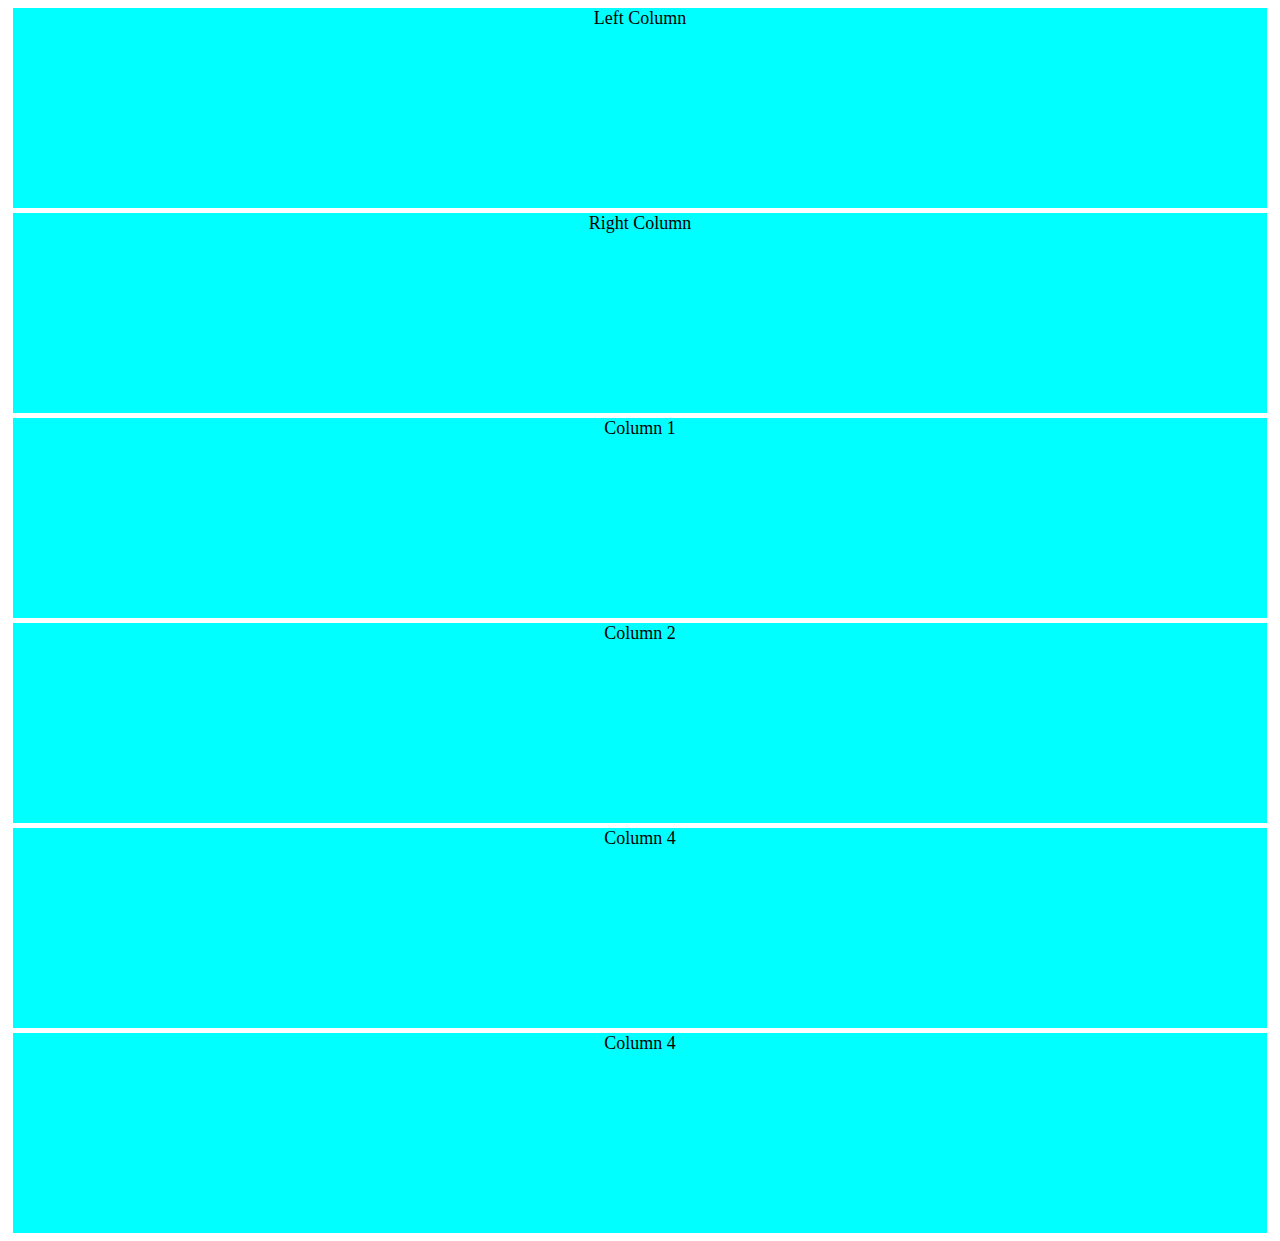
<file: index.html>
<!DOCTYPE html>
<html>
    <head>
        <!-- CSS only -->
        <link rel="stylesheet" href="https://stackpath.bootstrapcdn.com/bootstrap/4.5.0/css/bootstrap.min.css" integrity="sha384-9aIt2nRpC12Uk9gS9baDl411NQApFmC26EwAOH8WgZl5MYYxFfc+NcPb1dKGj7Sk" crossorigin="anonymous">
        <link rel="stylesheet" type="text/css" href="style.css">
    </head>
    <body>
        <div class="container">
            <div class="row">
                <div class="col-md-6 col-sm-6">
                    <div class="newDiv">
                        Left Column
                    </div>
                </div>
                <div class="col-md-6 col-sm-6">
                   <div class="newDiv">
                        Right Column
                    </div>
                </div>
            </div>
        </div>
        <div class="container">
            <div class="row">
                <div class="col-md-6 col-sm-8">
                    <div class="newDiv">
                        Column 1
                    </div>
                </div>
                <div class="col-md-6 col-sm-4">
                   <div class="newDiv">
                        Column 2
                    </div>
                </div>
            </div>
            <div class="row">
                <div class="col-md-6 col-sm-8">
                    <div class="newDiv">
                        Column 4
                    </div>
                </div>
                <div class="col-md-6 col-sm-4">
                   <div class="newDiv">
                        Column 4
                    </div>
                </div>
            </div>
            </div>
        </div>
    </body>
</html>
</file>
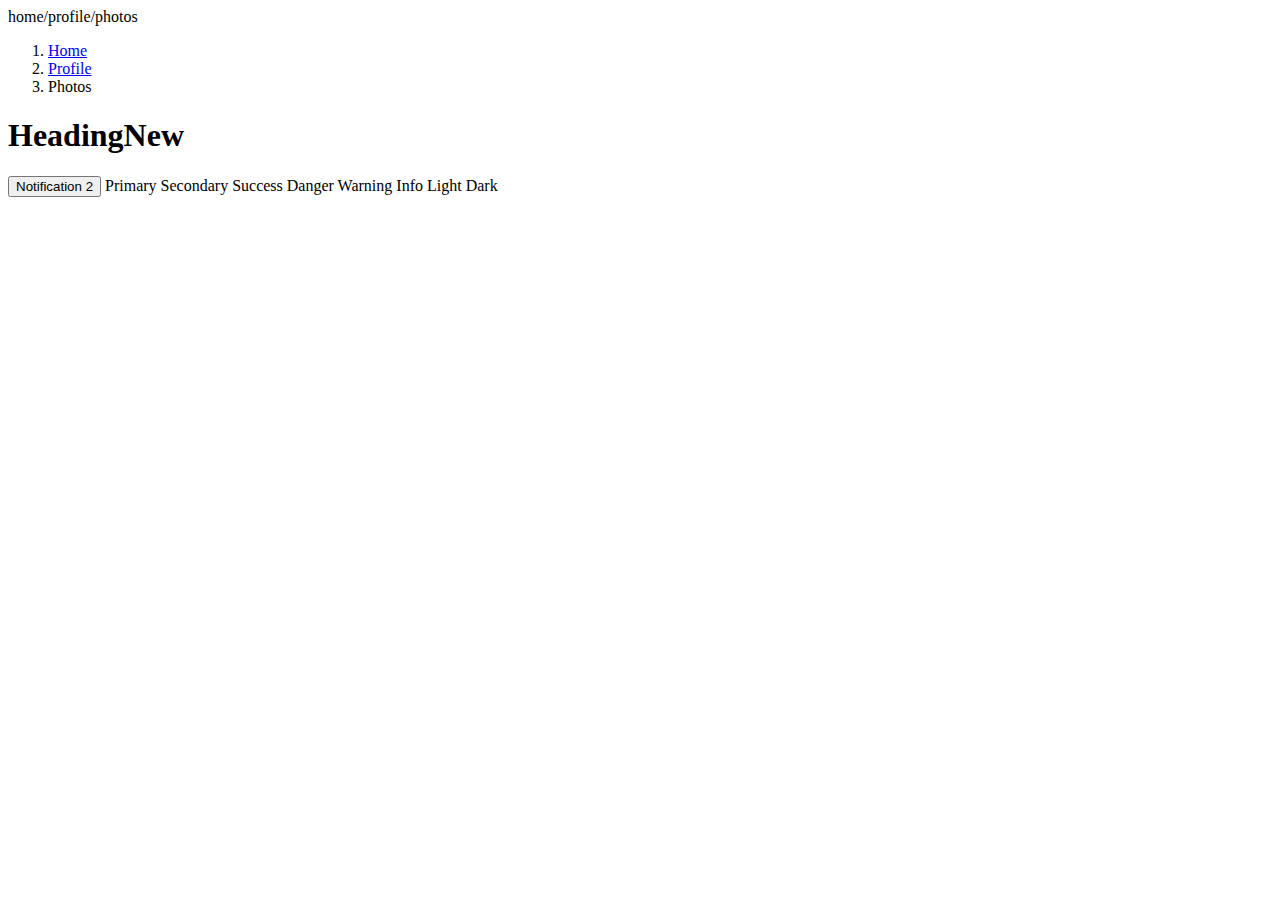
<file: breadcrumb.html>
<!DOCTYPE html>
<html>
    <head>
        <link rel="stylesheet" type="text/css" href="style.css">
        <link rel="stylesheet" href="https://stackpath.bootstrapcdn.com/bootstrap/4.5.0/css/bootstrap.min.css" integrity="sha384-9aIt2nRpC12Uk9gS9baDl411NQApFmC26EwAOH8WgZl5MYYxFfc+NcPb1dKGj7Sk" crossorigin="anonymous">
        <!--allows to use bootstrap dropdown button-->
        <script src="https://code.jquery.com/jquery-3.5.1.slim.min.js" integrity="sha384-DfXdz2htPH0lsSSs5nCTpuj/zy4C+OGpamoFVy38MVBnE+IbbVYUew+OrCXaRkfj" crossorigin="anonymous"></script>
        <script src="https://cdn.jsdelivr.net/npm/popper.js@1.16.0/dist/umd/popper.min.js" integrity="sha384-Q6E9RHvbIyZFJoft+2mJbHaEWldlvI9IOYy5n3zV9zzTtmI3UksdQRVvoxMfooAo" crossorigin="anonymous"></script>
        <script src="https://stackpath.bootstrapcdn.com/bootstrap/4.5.0/js/bootstrap.min.js" integrity="sha384-OgVRvuATP1z7JjHLkuOU7Xw704+h835Lr+6QL9UvYjZE3Ipu6Tp75j7Bh/kR0JKI" crossorigin="anonymous"></script>
    </head>
    <body>
        <div class="container">
            home/profile/photos
            <nav aria-label="breadcrumb">
                <ol class="breadcrumb">
                    <li class="breadcrumb-item">
                        <a href="#">Home</a>
                    </li>
                    <li class="breadcrumb-item">
                        <a href="#">Profile</a>
                    </li>
                    <li class="breadcrumb-item active" aria-current="page">
                        Photos
                    </li>
                </ol>
            </nav>
        </div>
        <!--badge example-->
        <div class="container">
            <h1>Heading<span class="badge badge-primary">New</span></h1>
        </div>
        <button type="button" class="btn btn-primary">Notification
            <span class="badge badge-secondary">2</span>
        </button>
        <span class="badge badge-primary">Primary</span>
        <span class="badge badge-secondary">Secondary</span>
        <span class="badge badge-success">Success</span>
        <span class="badge badge-danger">Danger</span>
        <span class="badge badge-warning">Warning</span>
        <span class="badge badge-info">Info</span>
        <span class="badge badge-light">Light</span>
        <span class="badge badge-dark">Dark</span>
    </body>
</html>
</file>
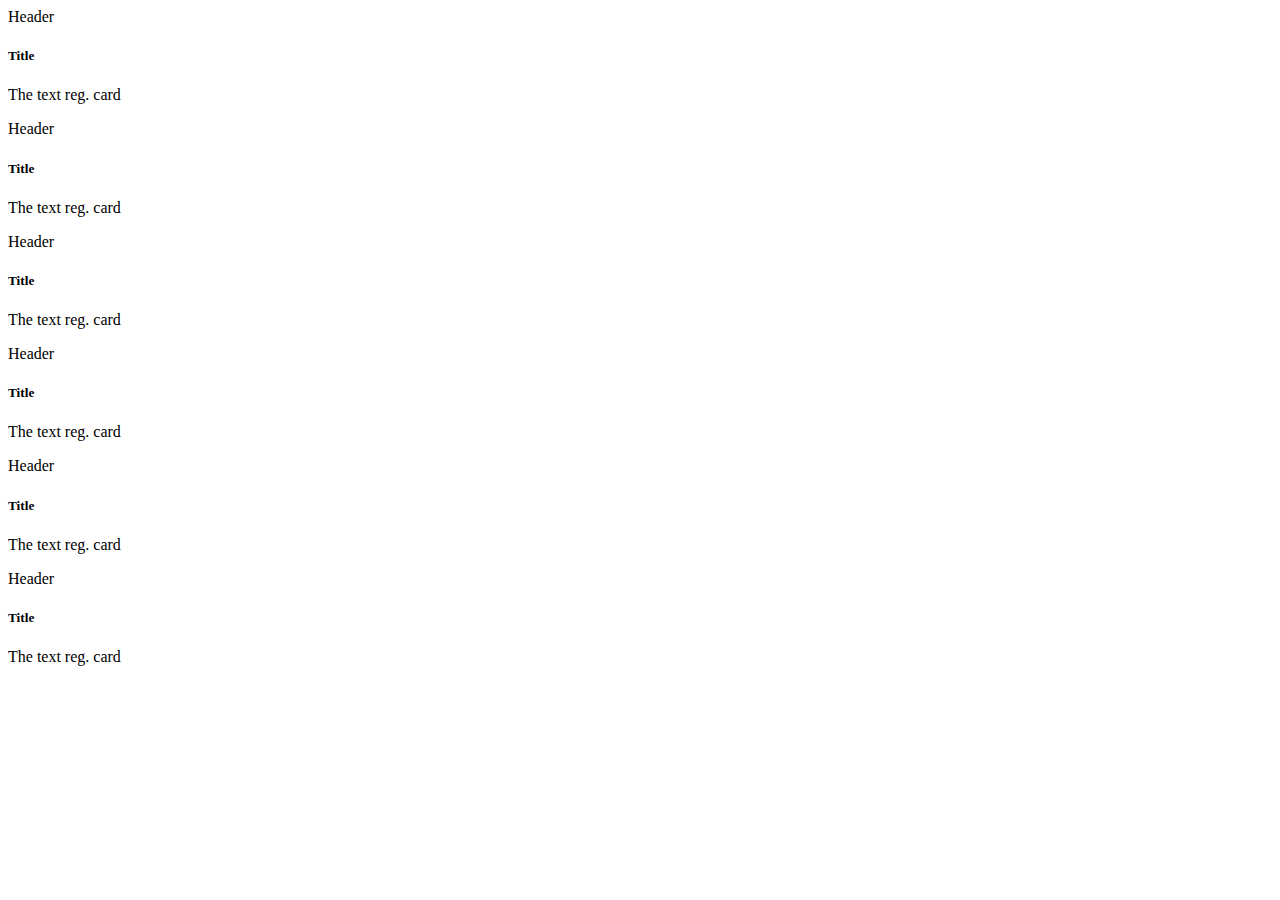
<file: card color.html>
<!DOCTYPE html>
<html>
    <head>
        <link rel="stylesheet" type="text/css" href="style.css">
        <link rel="stylesheet" href="https://stackpath.bootstrapcdn.com/bootstrap/4.5.0/css/bootstrap.min.css" integrity="sha384-9aIt2nRpC12Uk9gS9baDl411NQApFmC26EwAOH8WgZl5MYYxFfc+NcPb1dKGj7Sk" crossorigin="anonymous">
        <!--allows to use bootstrap dropdown button-->
        <script src="https://code.jquery.com/jquery-3.5.1.slim.min.js" integrity="sha384-DfXdz2htPH0lsSSs5nCTpuj/zy4C+OGpamoFVy38MVBnE+IbbVYUew+OrCXaRkfj" crossorigin="anonymous"></script>
        <script src="https://cdn.jsdelivr.net/npm/popper.js@1.16.0/dist/umd/popper.min.js" integrity="sha384-Q6E9RHvbIyZFJoft+2mJbHaEWldlvI9IOYy5n3zV9zzTtmI3UksdQRVvoxMfooAo" crossorigin="anonymous"></script>
        <script src="https://stackpath.bootstrapcdn.com/bootstrap/4.5.0/js/bootstrap.min.js" integrity="sha384-OgVRvuATP1z7JjHLkuOU7Xw704+h835Lr+6QL9UvYjZE3Ipu6Tp75j7Bh/kR0JKI" crossorigin="anonymous"></script>

    </head>
    <body>
        <div class="container">
            <div class="card text-white bg-primary mb-3" style="max-width: 18rem;">
                <div class="card-header">Header</div>
                <div class="card-body">
                    <h5 class="card-title">Title</h5>
                    <p class="card-text">The text reg. card</p>
                </div>
            </div>
            <div class="card text-white bg-danger mb-3" style="max-width: 18rem;">
                <div class="card-header">Header</div>
                <div class="card-body">
                    <h5 class="card-title">Title</h5>
                    <p class="card-text">The text reg. card</p>
                </div>
            </div>
            <div class="card text-white bg-success mb-3" style="max-width: 18rem;">
                <div class="card-header">Header</div>
                <div class="card-body">
                    <h5 class="card-title">Title</h5>
                    <p class="card-text">The text reg. card</p>
                </div>
            </div>
            <div class="card text-white bg-warning mb-3" style="max-width: 18rem;">
                <div class="card-header">Header</div>
                <div class="card-body">
                    <h5 class="card-title">Title</h5>
                    <p class="card-text">The text reg. card</p>
                </div>
            </div>
            <div class="card text-white bg-info mb-3" style="max-width: 18rem;">
                <div class="card-header">Header</div>
                <div class="card-body">
                    <h5 class="card-title">Title</h5>
                    <p class="card-text">The text reg. card</p>
                </div>
            </div>
            <div class="card text-dark bg-light mb-3" style="max-width: 18rem;">
                <div class="card-header">Header</div>
                <div class="card-body">
                    <h5 class="card-title">Title</h5>
                    <p class="card-text">The text reg. card</p>
                </div>
            </div>
        </div>

    </body>
</html>
</file>
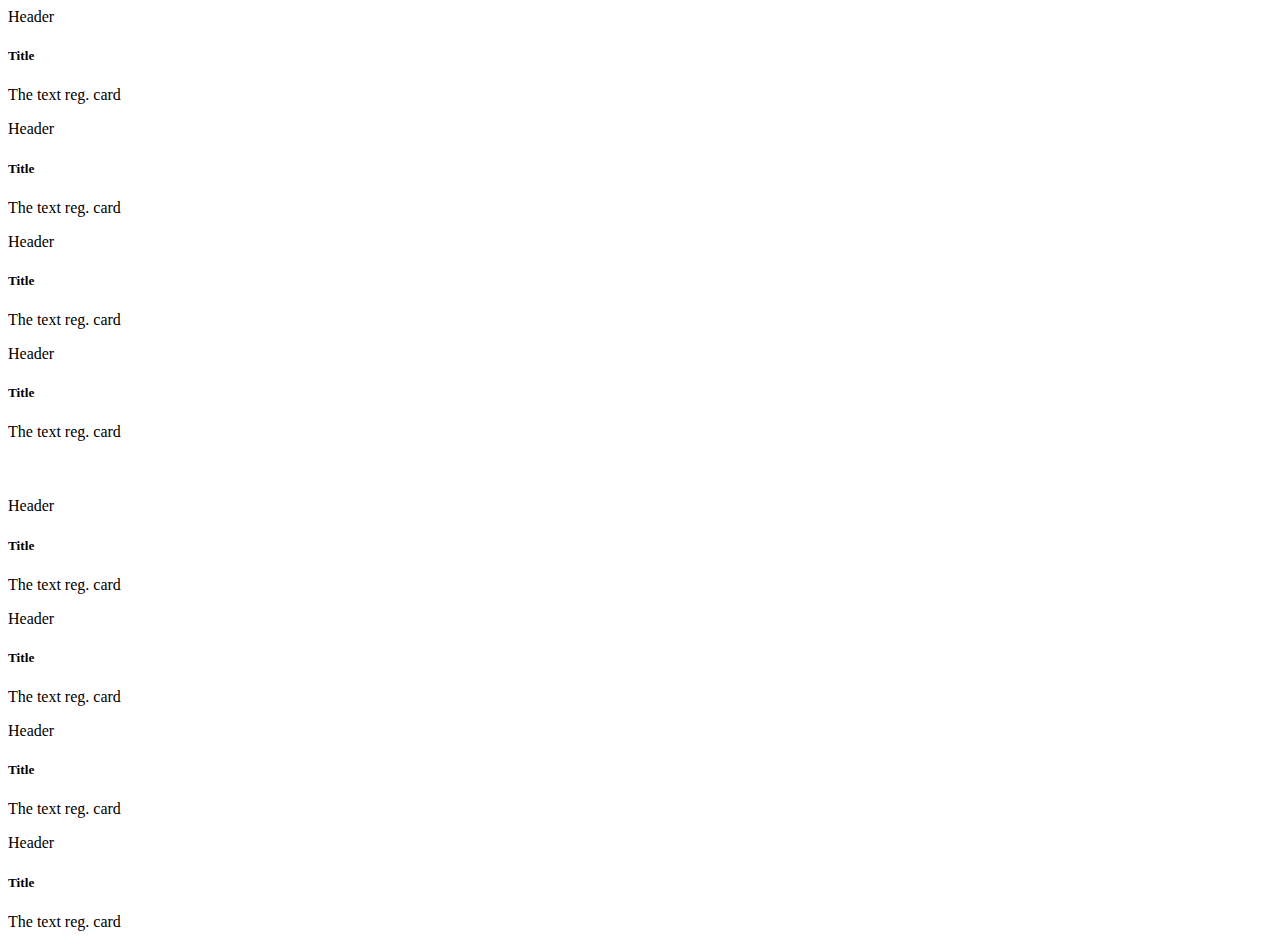
<file: Card Groups.html>
<!DOCTYPE html>
<html>
    <head>
        <link rel="stylesheet" type="text/css" href="style.css">
        <link rel="stylesheet" href="https://stackpath.bootstrapcdn.com/bootstrap/4.5.0/css/bootstrap.min.css" integrity="sha384-9aIt2nRpC12Uk9gS9baDl411NQApFmC26EwAOH8WgZl5MYYxFfc+NcPb1dKGj7Sk" crossorigin="anonymous">
        <!--allows to use bootstrap dropdown button-->
        <script src="https://code.jquery.com/jquery-3.5.1.slim.min.js" integrity="sha384-DfXdz2htPH0lsSSs5nCTpuj/zy4C+OGpamoFVy38MVBnE+IbbVYUew+OrCXaRkfj" crossorigin="anonymous"></script>
        <script src="https://cdn.jsdelivr.net/npm/popper.js@1.16.0/dist/umd/popper.min.js" integrity="sha384-Q6E9RHvbIyZFJoft+2mJbHaEWldlvI9IOYy5n3zV9zzTtmI3UksdQRVvoxMfooAo" crossorigin="anonymous"></script>
        <script src="https://stackpath.bootstrapcdn.com/bootstrap/4.5.0/js/bootstrap.min.js" integrity="sha384-OgVRvuATP1z7JjHLkuOU7Xw704+h835Lr+6QL9UvYjZE3Ipu6Tp75j7Bh/kR0JKI" crossorigin="anonymous"></script>
    </head>
    <body>
        <div class="container">
            <div class="card-deck">
                <div class="card text-light bg-primary">
                    <div class="card-header">Header</div>
                    <div class="card-body">
                        <h5 class="card-title">Title</h5>
                        <p class="card-text">The text reg. card</p>
                    </div>
                </div>
                <div class="card text-white bg-danger">
                    <div class="card-header">Header</div>
                    <div class="card-body">
                        <h5 class="card-title">Title</h5>
                        <p class="card-text">The text reg. card</p>
                    </div>
                </div>
                <div class="card text-white bg-success">
                    <div class="card-header">Header</div>
                    <div class="card-body">
                        <h5 class="card-title">Title</h5>
                        <p class="card-text">The text reg. card</p>
                    </div>
                </div>
                <div class="card text-dark bg-light">
                    <div class="card-header">Header</div>
                    <div class="card-body">
                        <h5 class="card-title">Title</h5>
                        <p class="card-text">The text reg. card</p>
                    </div>
                </div>
            </div>
            <div class="card"  style="padding: 20px;"></div>
            <div class="card-group">
                <div class="card text-light bg-primary">
                    <div class="card-header">Header</div>
                    <div class="card-body">
                        <h5 class="card-title">Title</h5>
                        <p class="card-text">The text reg. card</p>
                    </div>
                </div>
                <div class="card text-white bg-danger">
                    <div class="card-header">Header</div>
                    <div class="card-body">
                        <h5 class="card-title">Title</h5>
                        <p class="card-text">The text reg. card</p>
                    </div>
                </div>
                <div class="card text-white bg-success">
                    <div class="card-header">Header</div>
                    <div class="card-body">
                        <h5 class="card-title">Title</h5>
                        <p class="card-text">The text reg. card</p>
                    </div>
                </div>
                <div class="card text-dark bg-light">
                    <div class="card-header">Header</div>
                    <div class="card-body">
                        <h5 class="card-title">Title</h5>
                        <p class="card-text">The text reg. card</p>
                    </div>
                </div>
        </div>
    </body>
</html>
</file>
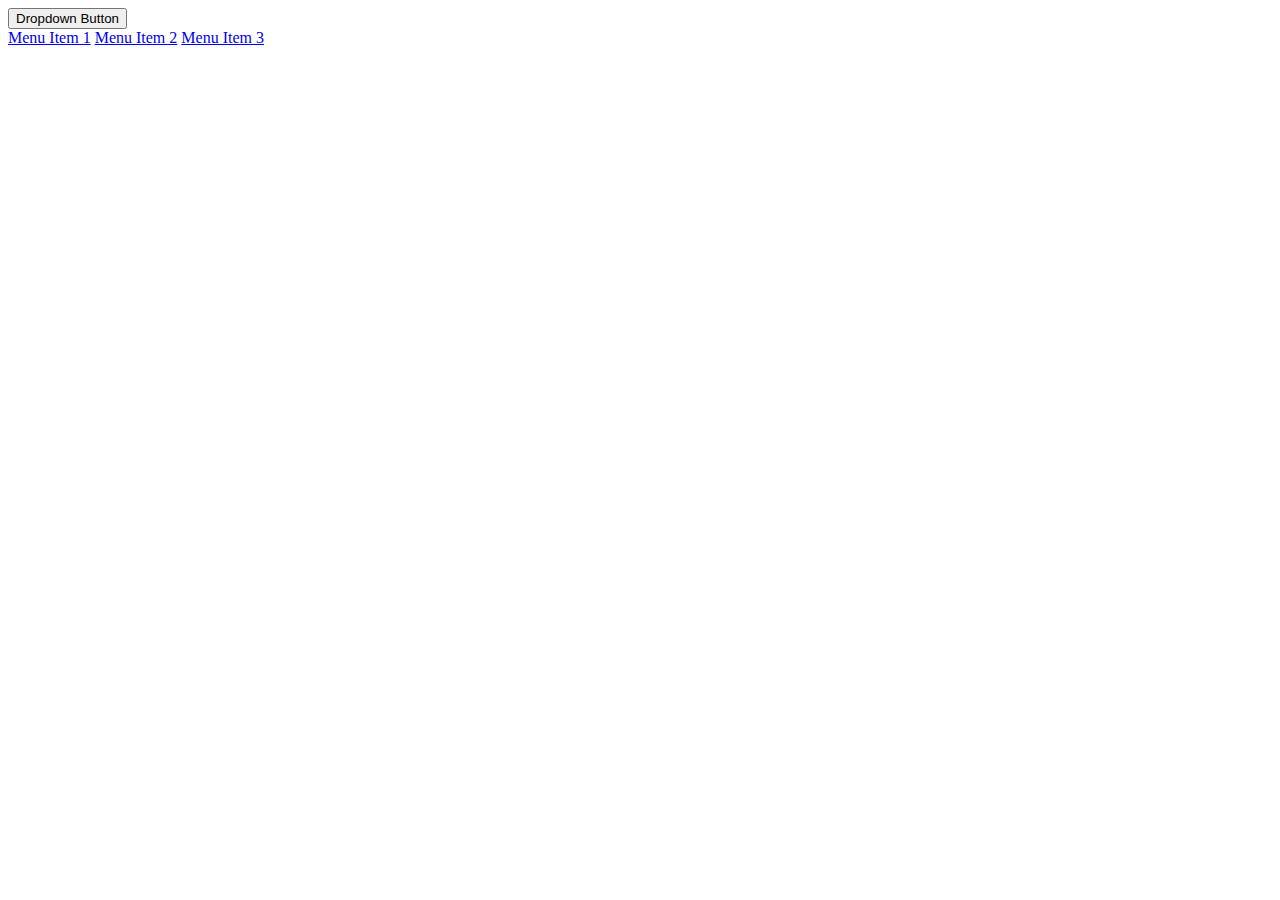
<file: dropdown.html>
<!DOCTYPE html>
<html>
    <head>
        <link rel="stylesheet" type="text/css" href="style.css">
        <link rel="stylesheet" href="https://stackpath.bootstrapcdn.com/bootstrap/4.5.0/css/bootstrap.min.css" integrity="sha384-9aIt2nRpC12Uk9gS9baDl411NQApFmC26EwAOH8WgZl5MYYxFfc+NcPb1dKGj7Sk" crossorigin="anonymous">
        <!--allows to use bootstrap dropdown button-->
        <script src="https://code.jquery.com/jquery-3.5.1.slim.min.js" integrity="sha384-DfXdz2htPH0lsSSs5nCTpuj/zy4C+OGpamoFVy38MVBnE+IbbVYUew+OrCXaRkfj" crossorigin="anonymous"></script>
        <script src="https://cdn.jsdelivr.net/npm/popper.js@1.16.0/dist/umd/popper.min.js" integrity="sha384-Q6E9RHvbIyZFJoft+2mJbHaEWldlvI9IOYy5n3zV9zzTtmI3UksdQRVvoxMfooAo" crossorigin="anonymous"></script>
        <script src="https://stackpath.bootstrapcdn.com/bootstrap/4.5.0/js/bootstrap.min.js" integrity="sha384-OgVRvuATP1z7JjHLkuOU7Xw704+h835Lr+6QL9UvYjZE3Ipu6Tp75j7Bh/kR0JKI" crossorigin="anonymous"></script>
    </head>
    <body>
        <div class="container">
            <div class="dropdown">
                <!--toggle means if you click on button, list will be popup and again if you click on button list will be close or hide itself -->
                <!-- data-toggle is used to indicate its a dropdown button-->
                <!--area-haspopup attribute indicates button has popup context menu or sub level menu-->
                <button class="btn btn-secondary dropdown-toggle" type="button" id="dropdownbutton" data-toggle="dropdown" aria-haspopup="true" 
                aria-expanded="false">
                    Dropdown Button
                </button>
                <!--dropdown list items-->
                <!-- give the reference of dropdown buttons id to  aria-labelledby attribute -->
                <!-- give # to href attribute for now -->
                <div class="dropdown-menu" aria-labelledby="dropdownbutton">
                    <a href="#" class="dropdown-item">Menu Item 1</a>
                    <a href="#" class="dropdown-item">Menu Item 2</a>
                    <a href="#" class="dropdown-item">Menu Item 3</a>
                </div>
            </div>
        </div>
    </body>
</html>
</file>
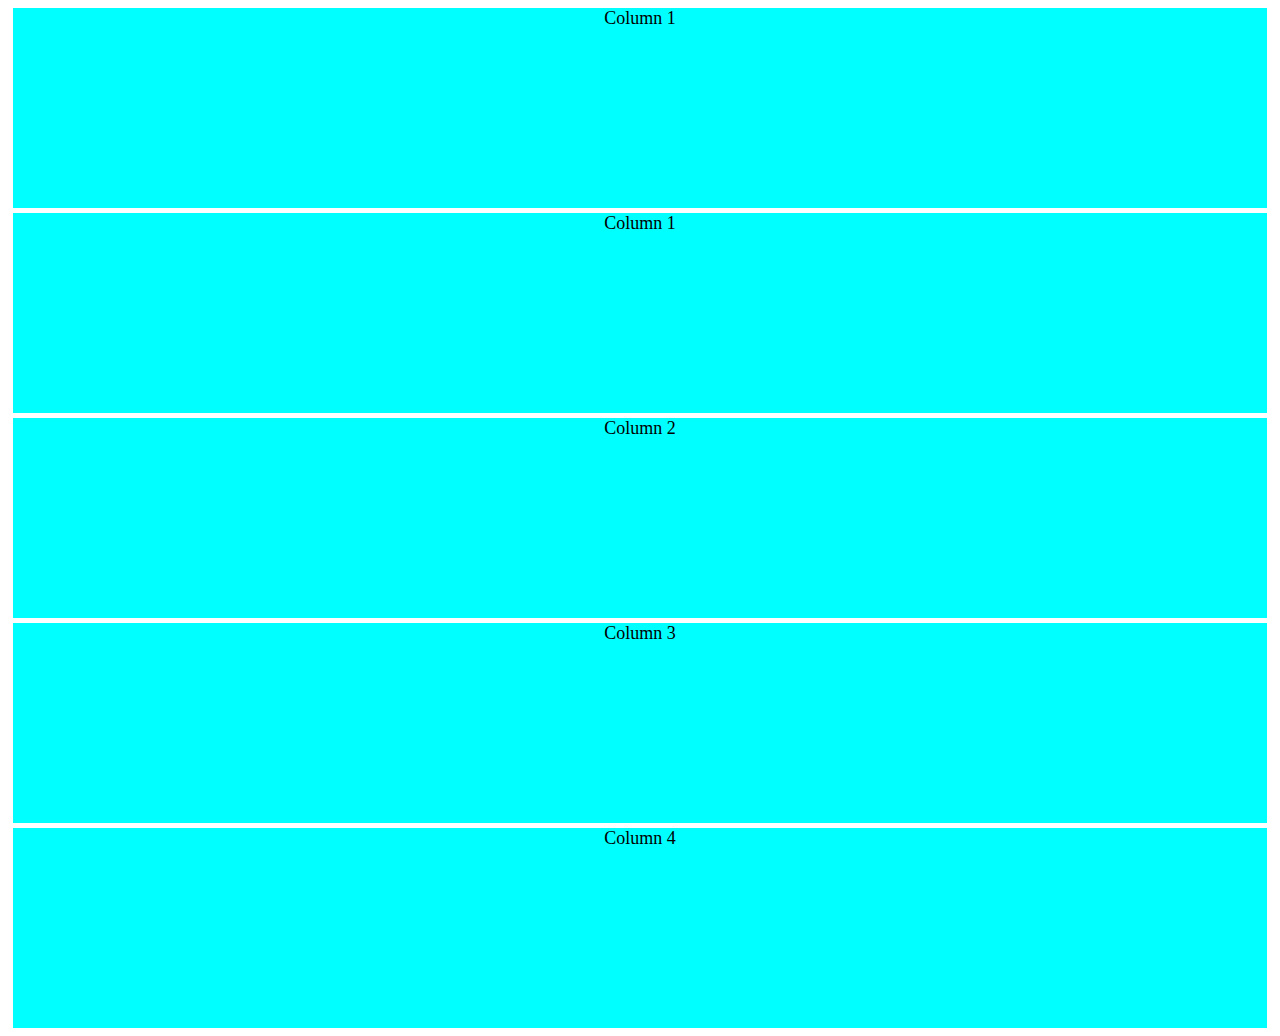
<file: Index2.html>
<!DOCTYPE html>
<html>
    <head>
        <link rel="stylesheet" type="text/css" href="style.css">
        <link rel="stylesheet" href="https://stackpath.bootstrapcdn.com/bootstrap/4.5.0/css/bootstrap.min.css" integrity="sha384-9aIt2nRpC12Uk9gS9baDl411NQApFmC26EwAOH8WgZl5MYYxFfc+NcPb1dKGj7Sk" crossorigin="anonymous">
    </head>
    <body>
        <div class="container">
            <div class="row">
                <div class="col-md-3">
                    <div class="newDiv">
                        Column 1
                    </div>
                </div>
            </div>
            <div class="row">
                <div class="col-md-3">
                    <div class="newDiv">
                        Column 1
                    </div>
                </div>
                <div class="col-md-3">
                    <div class="newDiv">
                        Column 2
                    </div>
                </div>
                <div class="col-md-3">
                    <div class="newDiv">
                        Column 3
                    </div>
                </div>
                <div class="col-md-3">
                    <div class="newDiv">
                        Column 4
                    </div>
                </div>
            </div>
        </div>
    </body>
</html>
</file>
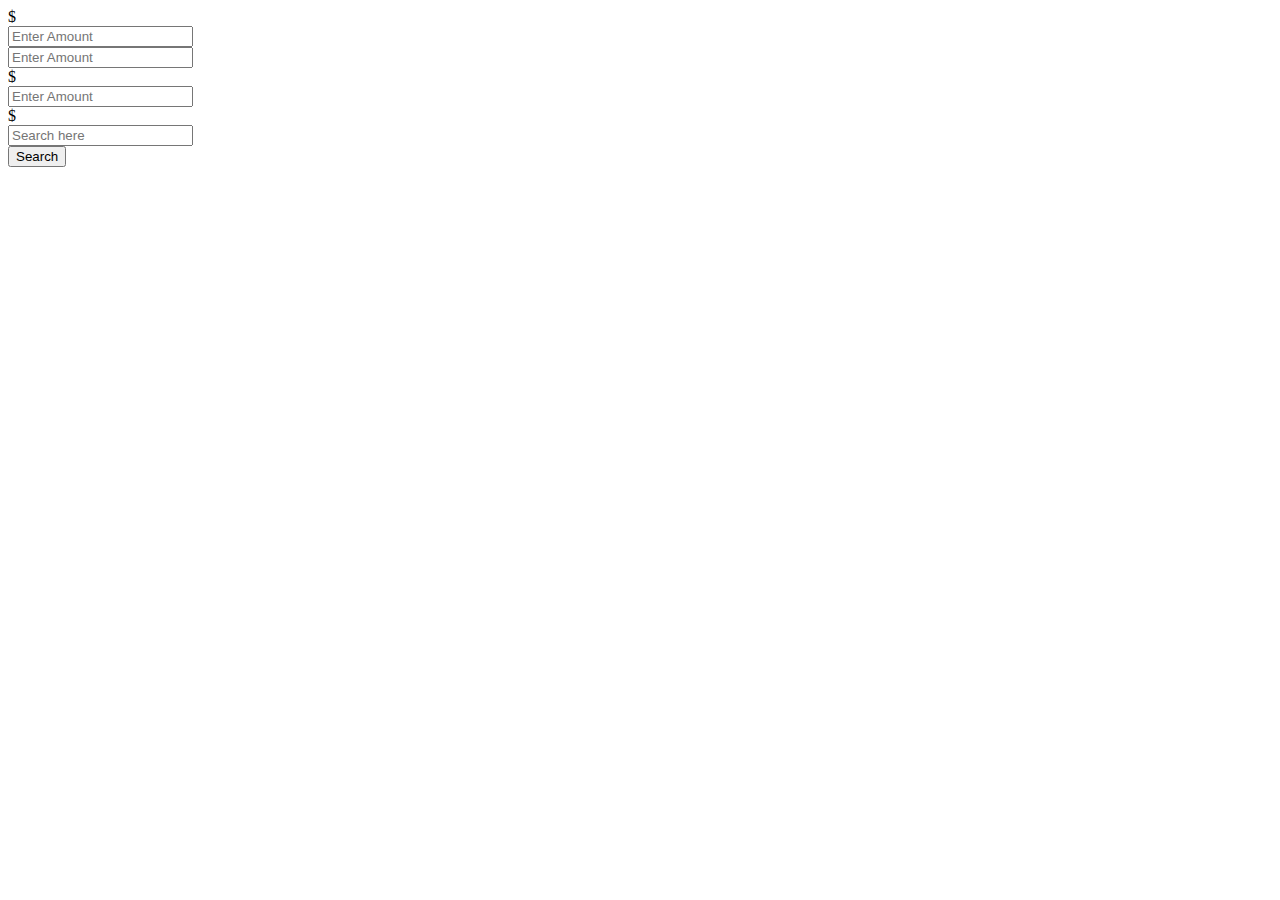
<file: Input Group.html>
<!DOCTYPE html>
<html>
    <head>
        <link rel="stylesheet" type="text/css" href="style.css">
        <link rel="stylesheet" href="https://stackpath.bootstrapcdn.com/bootstrap/4.5.0/css/bootstrap.min.css" integrity="sha384-9aIt2nRpC12Uk9gS9baDl411NQApFmC26EwAOH8WgZl5MYYxFfc+NcPb1dKGj7Sk" crossorigin="anonymous">
        <!--allows to use bootstrap dropdown button-->
        <script src="https://code.jquery.com/jquery-3.5.1.slim.min.js" integrity="sha384-DfXdz2htPH0lsSSs5nCTpuj/zy4C+OGpamoFVy38MVBnE+IbbVYUew+OrCXaRkfj" crossorigin="anonymous"></script>
        <script src="https://cdn.jsdelivr.net/npm/popper.js@1.16.0/dist/umd/popper.min.js" integrity="sha384-Q6E9RHvbIyZFJoft+2mJbHaEWldlvI9IOYy5n3zV9zzTtmI3UksdQRVvoxMfooAo" crossorigin="anonymous"></script>
        <script src="https://stackpath.bootstrapcdn.com/bootstrap/4.5.0/js/bootstrap.min.js" integrity="sha384-OgVRvuATP1z7JjHLkuOU7Xw704+h835Lr+6QL9UvYjZE3Ipu6Tp75j7Bh/kR0JKI" crossorigin="anonymous"></script>

    </head>
    <body>
        <div class="input-group">
            <div class="input-group-prepend">
                <span class="input-group-text">$</span>
            </div>
            <input type="text" class="form-control" placeholder="Enter Amount">
        </div>
        <div class="input-group">
            <input type="text" class="form-control" placeholder="Enter Amount">
            <div class="input-group-append">
                <span class="input-group-text">$</span>
            </div>
        </div>
        <div class="input-group input-group-sm">
            <input type="text" class="form-control" placeholder="Enter Amount">
            <div class="input-group-append">
                <span class="input-group-text">$</span>
            </div>
        </div>
        <div class="input-group">
            <input type="text" class="form-control" placeholder="Search here">
            <div class="input-group-append">
                <button class="btn btn-success" type="submit">Search</button>
            </div>
        </div>
    </body>
</html>
</file>
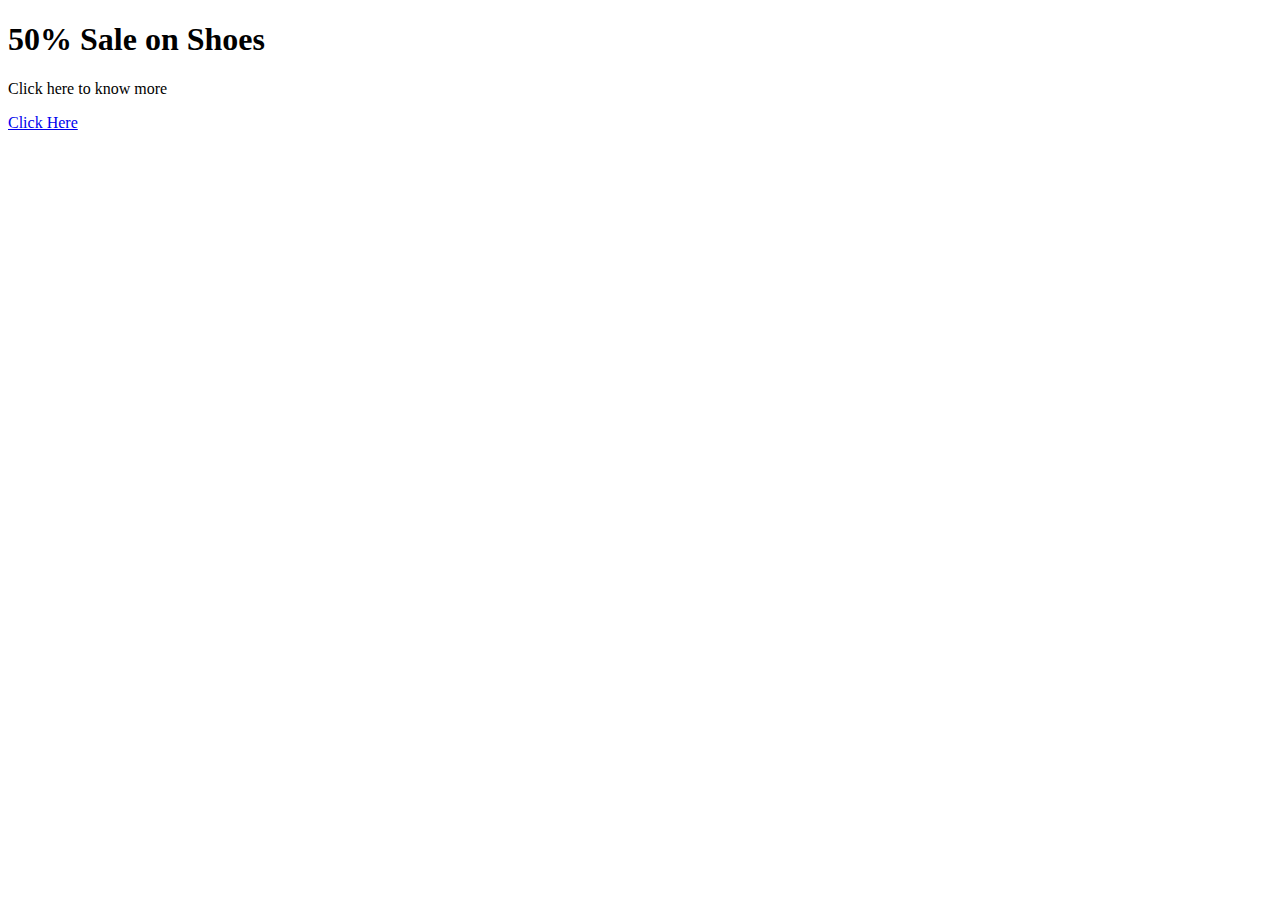
<file: Jumbotron.html>
<!DOCTYPE html>
<html>
    <head>
        <link rel="stylesheet" type="text/css" href="style.css">
        <link rel="stylesheet" href="https://stackpath.bootstrapcdn.com/bootstrap/4.5.0/css/bootstrap.min.css" integrity="sha384-9aIt2nRpC12Uk9gS9baDl411NQApFmC26EwAOH8WgZl5MYYxFfc+NcPb1dKGj7Sk" crossorigin="anonymous">
        <!--allows to use bootstrap dropdown button-->
        <script src="https://code.jquery.com/jquery-3.5.1.slim.min.js" integrity="sha384-DfXdz2htPH0lsSSs5nCTpuj/zy4C+OGpamoFVy38MVBnE+IbbVYUew+OrCXaRkfj" crossorigin="anonymous"></script>
        <script src="https://cdn.jsdelivr.net/npm/popper.js@1.16.0/dist/umd/popper.min.js" integrity="sha384-Q6E9RHvbIyZFJoft+2mJbHaEWldlvI9IOYy5n3zV9zzTtmI3UksdQRVvoxMfooAo" crossorigin="anonymous"></script>
        <script src="https://stackpath.bootstrapcdn.com/bootstrap/4.5.0/js/bootstrap.min.js" integrity="sha384-OgVRvuATP1z7JjHLkuOU7Xw704+h835Lr+6QL9UvYjZE3Ipu6Tp75j7Bh/kR0JKI" crossorigin="anonymous"></script>

    </head>
    <body>
        <div class="jumbotron">
            <h1 class="display-4">50% Sale on Shoes</h1>
            <p class="lead">Click here to know more</p>
            <a class="btn btn-danger" href="#">Click Here</a>
        </div>
    </body>
</html>
</file>
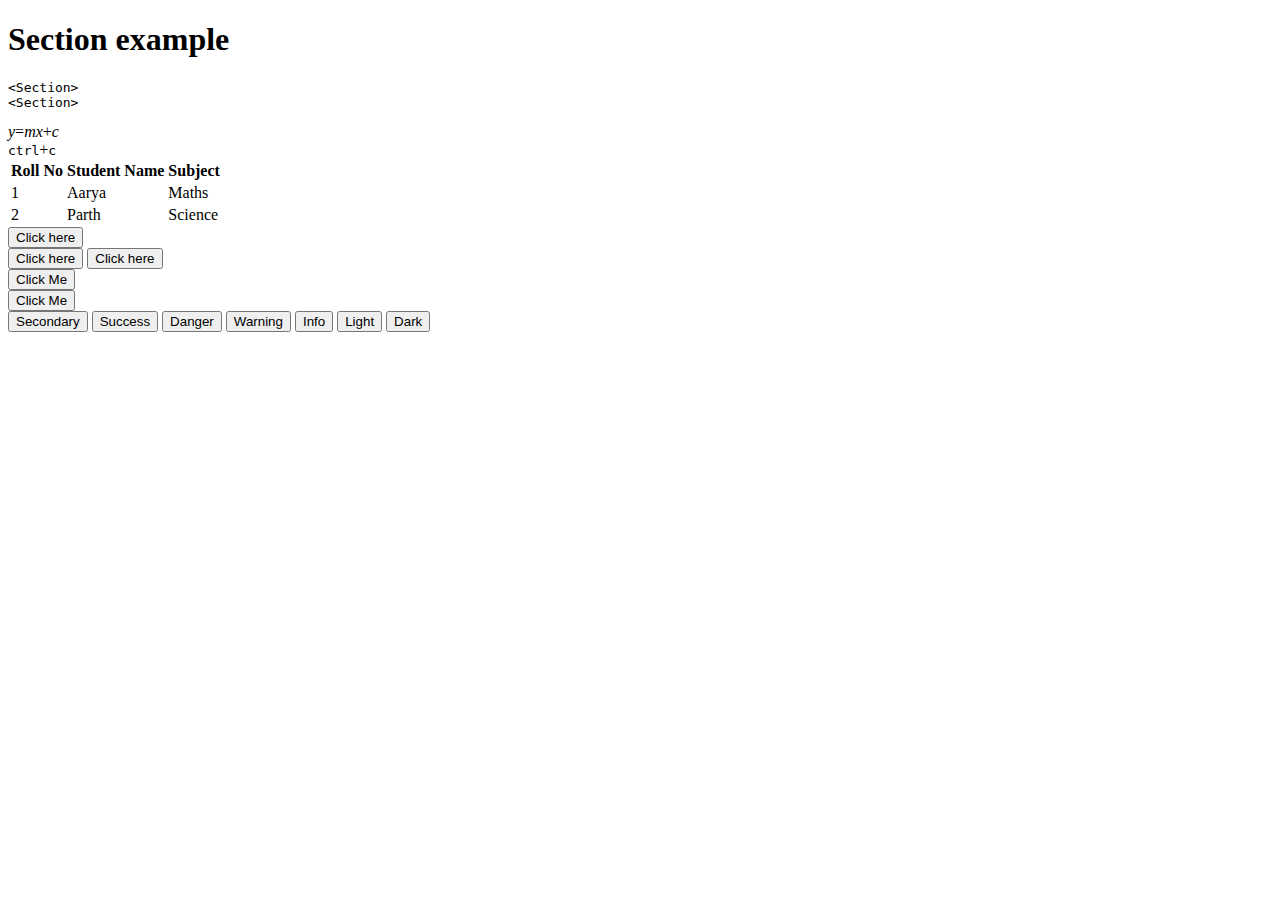
<file: Section.html>
<!DOCTYPE html>
<html>
    <head>
        <link rel="stylesheet" type="text/css" href="style.css">
        <link rel="stylesheet" href="https://stackpath.bootstrapcdn.com/bootstrap/4.5.0/css/bootstrap.min.css" integrity="sha384-9aIt2nRpC12Uk9gS9baDl411NQApFmC26EwAOH8WgZl5MYYxFfc+NcPb1dKGj7Sk" crossorigin="anonymous">
        <h1>Section example</h1>
    </head>
    <body>
        <div class="container">
            <div class="row">
                <pre><code>&lt;Section&gt;
&lt;Section&gt;</code></pre>
            </div>
            <div class="row">
                <var>y</var>=<var>m</var><var>x</var>+<var>c</var>
            </div>
            <div class="row">
                <kdb><kbd>ctrl</kbd>+<kbd>c</kbd></kdb>
            </div>
            <div>
                <table class="table table-bordered">
                    <thead>
                        <tr>
                            <th>Roll No</th>
                            <th>Student Name</th>
                            <th>Subject</th>
                        </tr>
                    </thead>
                    <tr class="table-danger">
                        <td>1</td>
                        <td>Aarya</td>
                        <td>Maths</td>
                    </tr>
                    <tr class="table-success">
                        <td>2</td>
                        <td>Parth</td>
                        <td>Science</td>
                    </tr>
                </table>
            </div>
            <div>
                <!--large size button -->
                <button class="btn btn-lg btn-primary">Click here</button>
            </div>
            <div>
                <!--small size button -->
                <button class="btn btn-sm btn-primary">Click here</button>
                <!--regular size button -->
                <button class="btn btn-primary">Click here</button>
            </div>
            <div>
                <!---button that spans entire width of the parent element-->
                <button class="btn btn-block btn-primary">Click Me</button> 
            </div>
            <div>
                <!---button disabled i.e. not able to click-->
                <button class="btn disabled btn-block btn-primary">Click Me</button> 
            </div>
            <div>
                <button class="btn btn-secondary">Secondary</button>
                <button class="btn btn-success">Success</button>
                <button class="btn btn-danger">Danger</button>
                <button class="btn btn-warning">Warning</button>
                <button class="btn btn-info">Info</button>
                <button class="btn btn-light">Light</button>
                <button class="btn btn-dark">Dark</button>
            </div>
        </div>
    </body>
</html>
</file>
<file: style.css>
/*This is a new comment*/
/* This is the second comment*/
/* This is the first version */
/* This is the second version */
/* This is the third version*/
/* This is the fourth version*/
.newDiv{
    margin:5px;
    height:200px;
    background-color:aqua;
    text-align:center;
    font-size: large;
}
</file>
